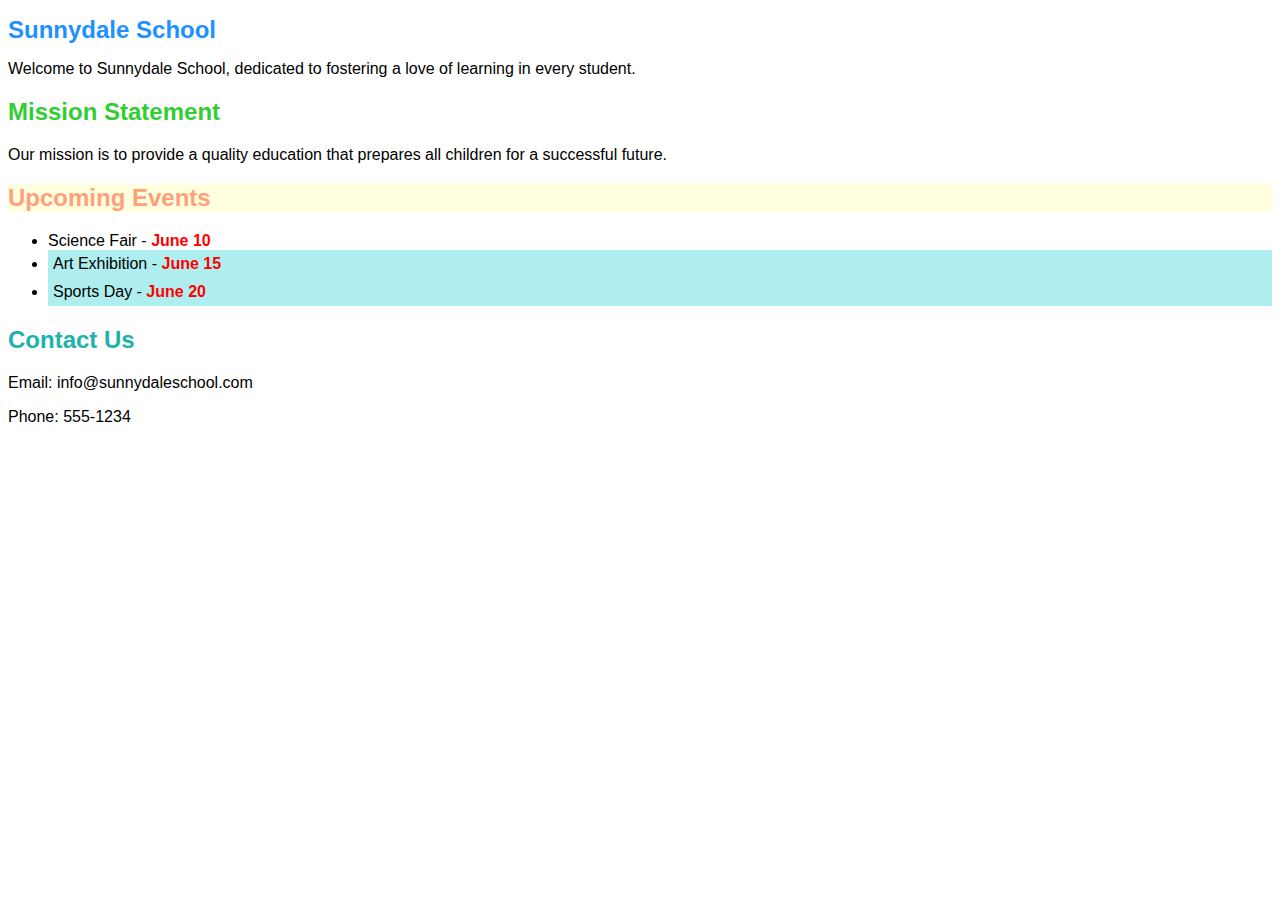
<file: html_projects/sunnydale_school/index.html>
<!DOCTYPE html>
<html>
    <head>
        <title>Harmony Heights: Feel the Music</title>
        <meta name="description" content="Official webpage of Harmony Heights, featuring our latest music, tour dates, and exclusive content for our fans.">
        <meta charset="UTF-8">

        <style>
            h1 {
                font-size: 24px;
                font-weight: bold;
                color: #1E90FF;
            }

            h2 {
                margin-top: 20px;
            }

            body {
                font-family: 'Arial', sans-serif; 
            }

            #Mission {
                color: #32CD32;
            }

            #Upcoming {
                color: #FFA07A;
                background-color: #FFFFE0;
            }

            #Contact {
                color: #20B2AA;
            }

            .outdoor {
                background-color: #AFEEEE;
                padding: 5px;
            }

            .date {
                font-weight: bold;
                color: red;
            }

            section {
                background-color: #f8f3f3;
                padding: 10px;
            }
        </style>
    </head>

    <body>
        <h1>Sunnydale School</h1>
            <p>Welcome to Sunnydale School, dedicated to fostering a love of learning in every student.</p>
            
        <h2 id="Mission">Mission Statement</h2>
            <p>Our mission is to provide a quality education that prepares all children for a successful future.</p>
            
        <h2 id="Upcoming">Upcoming Events</h2>
            <ul>
                <li>Science Fair - <span class="date">June 10</span></li>
                <li class="outdoor" title="Event Type: Outdoor">Art Exhibition - <span class="date">June 15</span></li>
                <li class="outdoor" data-event-type="outdoor" title="Event Type: Outdoor">Sports Day - <span class="date">June 20</span></li>
            </ul>
        
        <div class="section">
            <h2 id="Contact">Contact Us</h2>
            <p title="Email us at info@sunnydaleschool.com">Email: info@sunnydaleschool.com</p>
            <p title="Call us at 555-1234">Phone: 555-1234</p>
            <!--Imagine clicking here shows a message: 'Thanks for reaching out!'-->
        </div>
        
            
    </body>
</html>
</file>
